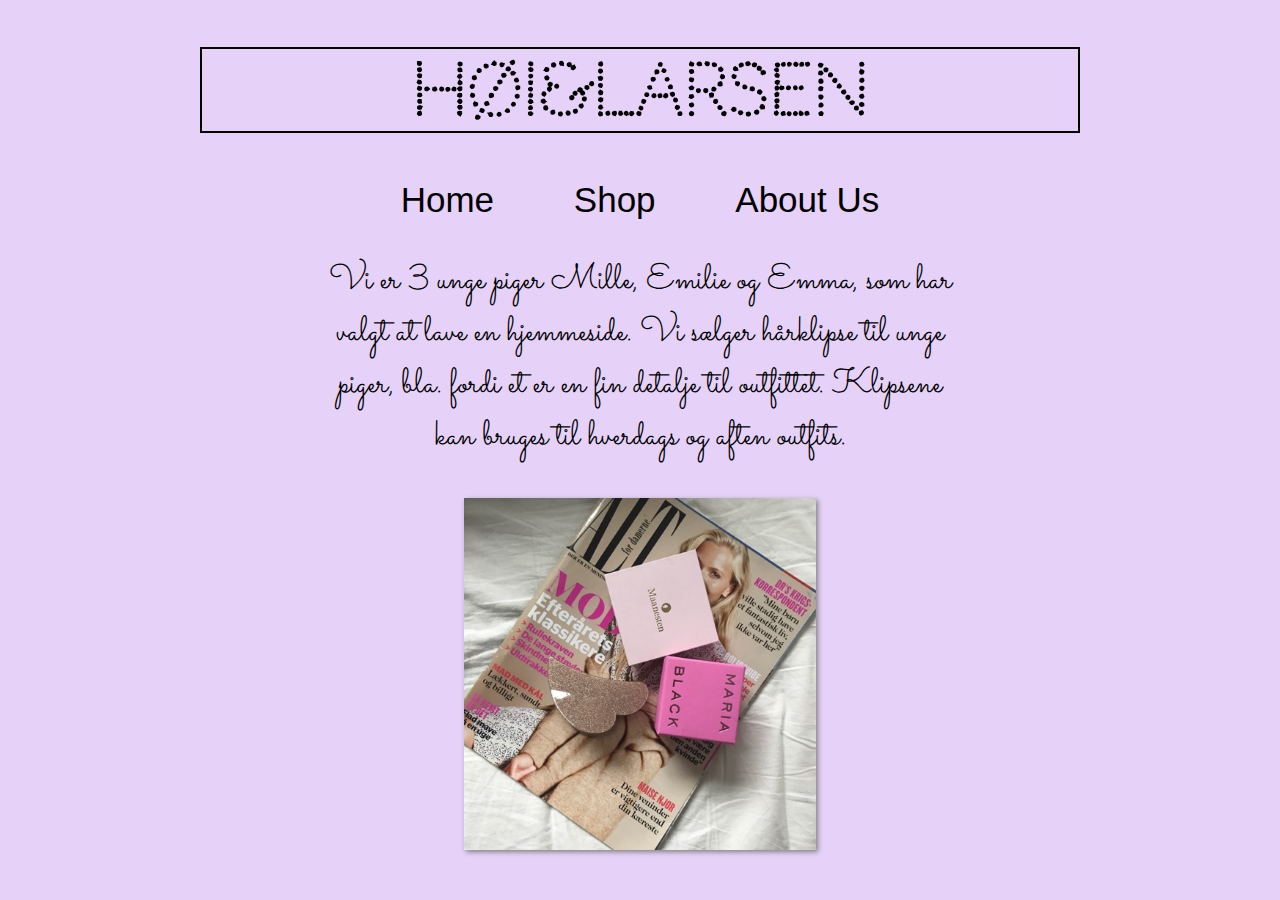
<file: index.html>
<!doctype html>
<html lang=da>
	<head>
    <meta charset=utf-8>
    <title>Høi&amp;Larsen</title>
		<link rel="stylesheet" href="superstyle.css">
  </head>


<body>

		<header>
  		<h1>Høi<span>&amp;</span>Larsen</h1>
		</header>

<nav>
<ul>
	<li>
		<a href="index.html">Home</a>
	</li>
	<li>
		<a href="shop.html">Shop</a>
	</li>
	<li>
		<a href="about.html">About Us</a>
	</li>
</ul>
</nav>

		<main class="forside">
  			<p>Vi er 3 unge piger Mille, Emilie og Emma, som har valgt at lave en hjemmeside.
					Vi sælger hårklipse til unge piger, bla. fordi et er en fin detalje til outfittet.
			Klipsene kan bruges til hverdags og aften outfits.</p>

			<div class="billede">
    		<img class="irc_mi" src="54433678_1272988622840282_1046206114355478528_n.jpg"</img>
			</div>
		</main>
</body>
</html>
</file>
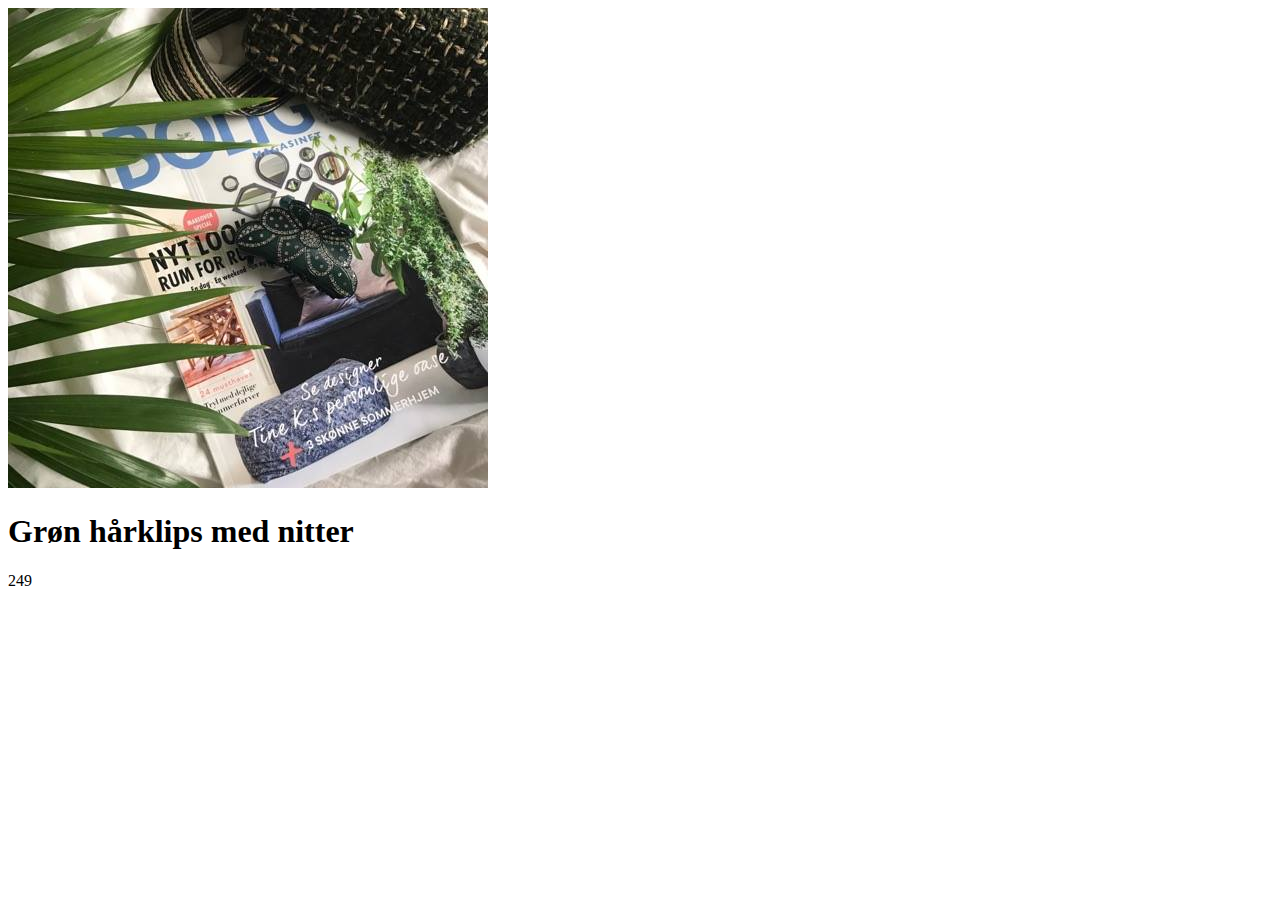
<file: haarklips-1.html>
<!DOCTYPE html>
<html lang="da" dir="ltr">
  <head>
    <meta charset="utf-8">
    <title>Grøn hårklips med nitter</title>
  </head>
  <body>

    <div class="produktvisning">
      <div class="billede">
        <img src="54433440_316162695769987_6409308803090612224_n.jpg" alt="Grøn hårklips">
      </div>
      <div class="beskrivelse">
        <h1>Grøn hårklips med nitter</h1>
        <p class="pris">249</p>
      </div>
    </div>

  </body>
</html>
</file>
<file: superstyle.css>
@import url('https://fonts.googleapis.com/css?family=Codystar|Sacramento');

body {
	background-color: hsl(270deg,78%,90%);
	font-family: sans-serif;
	padding: 0 15%;
	font-size: 35px;
}

header h1 {
	text-align: center;
	font-family: 'Codystar', cursive;
	border: 2px solid black;
}
header h1 span {

}


nav {
	text-align: center;
	margin: 1em 0;
}

nav ul {
	list-style: none;
	margin: 0;
	padding: 0;
}
nav li {
	display: inline-block;
	margin: 0 1em;
}
nav li a {
	color: black;
	text-decoration: none;
}
nav li a:hover {
	text-decoration: underline;
}


main.forside p {
	font-family: 'Sacramento', cursive;
	text-align: center;
	margin: 0 10vw 1em 10vw;
}

main.shop {
	
}

.billede {

}

img.irc_mi {
	margin: 0 30%;
	width: 40%;
	box-shadow: 2px 2px 5px gray;
}
</file>
